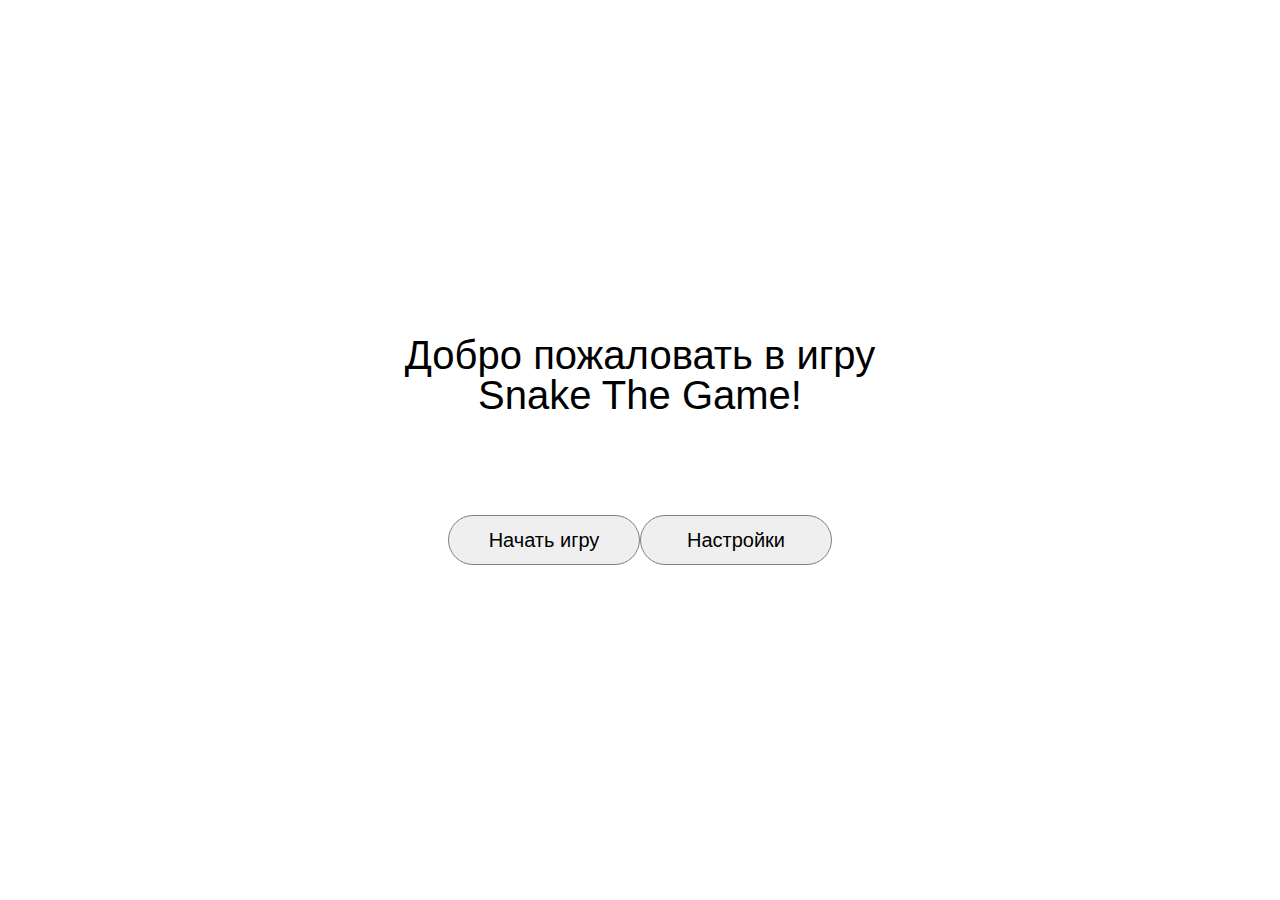
<file: index.html>
<!DOCTYPE html>
<html lang="en">
<head>
    <meta charset="UTF-8">
    <meta http-equiv="X-UA-Compatible" content="IE=edge">
    <meta name="viewport" content="width=device-width, initial-scale=1.0">
    <link rel="stylesheet" href="css/reset.css">
    <link rel="stylesheet" href="css/style.css">
    <title>SnakeTheGame</title>
</head>
<body>
    <div class="main">
        <div class="top-content">
            <span>Добро пожаловать в игру</span>
            <span>Snake The Game!</span>
        </div>
        <div class="bottom-content">
            <button onclick="window.location.href='html/snake.html'">Начать игру</button>
            <button>Настройки</button>
        </div>
    </div>
</body>
</html>
</file>
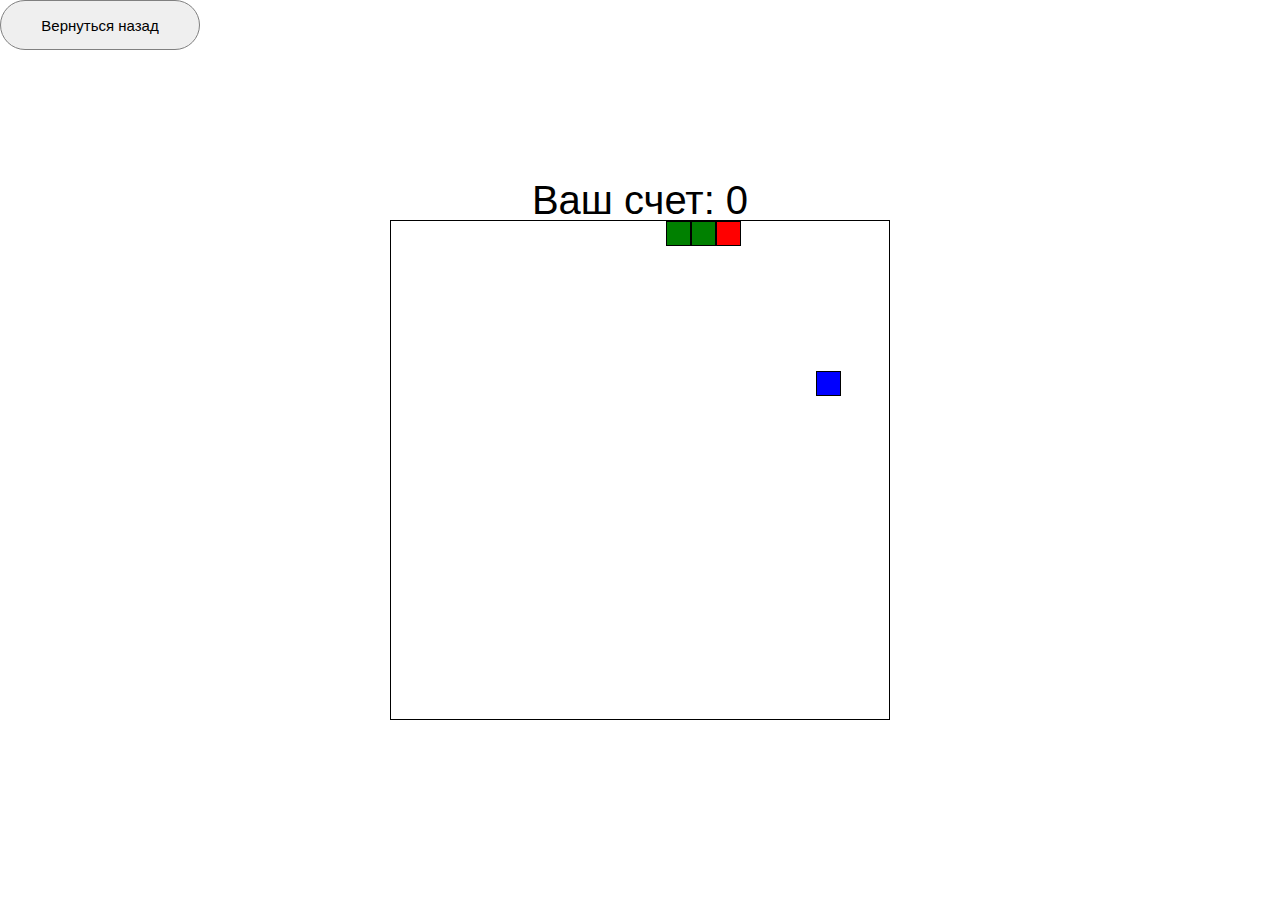
<file: html/snake.html>
<!DOCTYPE html>
<html lang="en">
<head>
    <meta charset="UTF-8">
    <meta http-equiv="X-UA-Compatible" content="IE=edge">
    <meta name="viewport" content="width=device-width, initial-scale=1.0">
    <link rel="stylesheet" href="../css/reset.css">
    <link rel="stylesheet" href="../css/style.css">
    <title>SnakeTheGame</title>
</head>
<body class="body_page">
    <button onclick="window.location.href='../index.html'">Вернуться назад</button>
    <div class="game-stats">
        <span class="score-text">Ваш счет: <span class="score">0</span></span>
    </div>
    <div class="game-field">
        <div class="food"></div>
        <div class="head item"></div>
        <div class="snake-body item"></div>
        <div class="snake-body item"></div>
    </div>
    
    <script type="text/javascript" src="../js/script.js"></script>
</body>
</html>
</file>
<file: css/style.css>
body{
    display: flex;
    flex-direction: column;
    align-items: center;
    justify-content: center;
}

.body_page button{
    width: 200px;
    height: 50px;
    position: absolute;
    right: 0;
    left: 0;
    top: 0;
    bottom: 0;
    border: 1px solid gray;
    border-radius: 50px;
    font-family: Arial, sans-serif;
    font-size: 15px;
}

.game-stats{
    font-size: 40px;
    font-family: Arial, sans-serif;
}

.game-field{
    position: relative;
    width: 500px;
    height: 500px;
    border: 1px solid black;
    overflow: hidden;
}

.food{
    border: 1px solid black;
}

.item{
    border: 1px solid  black;
}

.snake-body{
    position: absolute;
    z-index: 2;
    right: 0;
    top: 0;
    bottom: 0;
    left: 0;
    width: 25px;
    height: 25px;
}

.game-field .head{
    position: absolute;
    z-index: 2;
    right: 0;
    top: 0;
    bottom: 0;
    left: 0;
    width: 25px;
    height: 25px;
}

.main{
    display: flex;
    flex-direction: column;
    justify-content: center;
    align-items: center;
    width: 100%;
    height: 100%;
}

.hidden{
    display: none !important;
}

.top-content{
    display: flex;
    flex-direction: column;
    align-items: center;
    font-size: 40px;
    font-family: Arial, sans-serif;
}

.bottom-content{
    width: 30%;
    display: flex;
    justify-content: space-between;
    margin-top: 100px;

}

.bottom-content button{
    width: 200px;
    height: 50px;
    border: 1px solid gray;
    border-radius: 50px;
    font-size: 20px;
    font-family: Arial, sans-serif;
}
</file>
